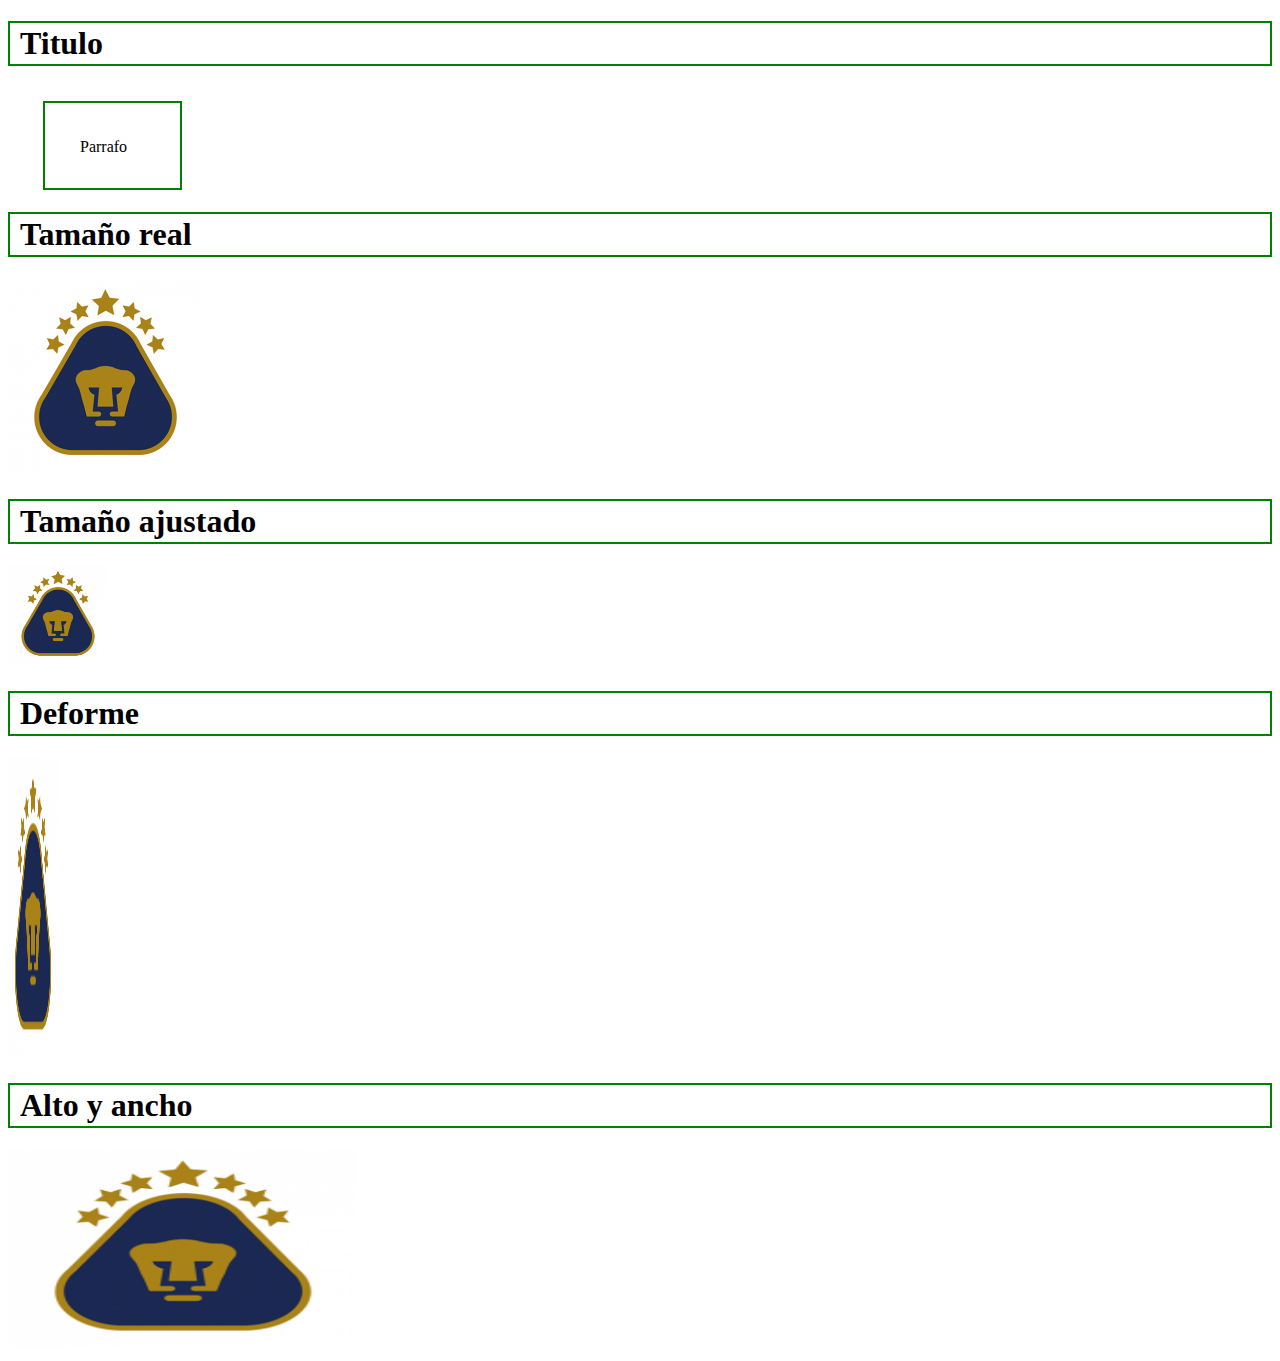
<file: Clase 29-08-2023/index.html>
<!DOCTYPE html>
<html lang="en">
<head>
    <meta charset="UTF-8">
    <meta name="viewport" content="width=device-width, initial-scale=1.0">
    <title>Document</title>
    <link rel="stylesheet" href="estilos.css">
</head>

<body>
    <h1>Titulo</h1>
    <p>Parrafo</p>
    <section>
        <h1>Tamaño real</h1>
        <img src="pumas.png" alt="imagen de los pumas">
    </section>
    <section>
        <h1>Tamaño ajustado</h1>
        <img src="pumas.png" alt="imagen de los pumas" class="ajustada">
    </section>
    <section>
        <h1>Deforme</h1>
        <img src="pumas.png" alt="imagen de los pumas" class="raro">
    </section>
    <section>
        <h1>Alto y ancho</h1>
        <img src="pumas.png" alt="imagen de los pumas" class="anchoalto">
    </section>
</body>
</html>
</file>
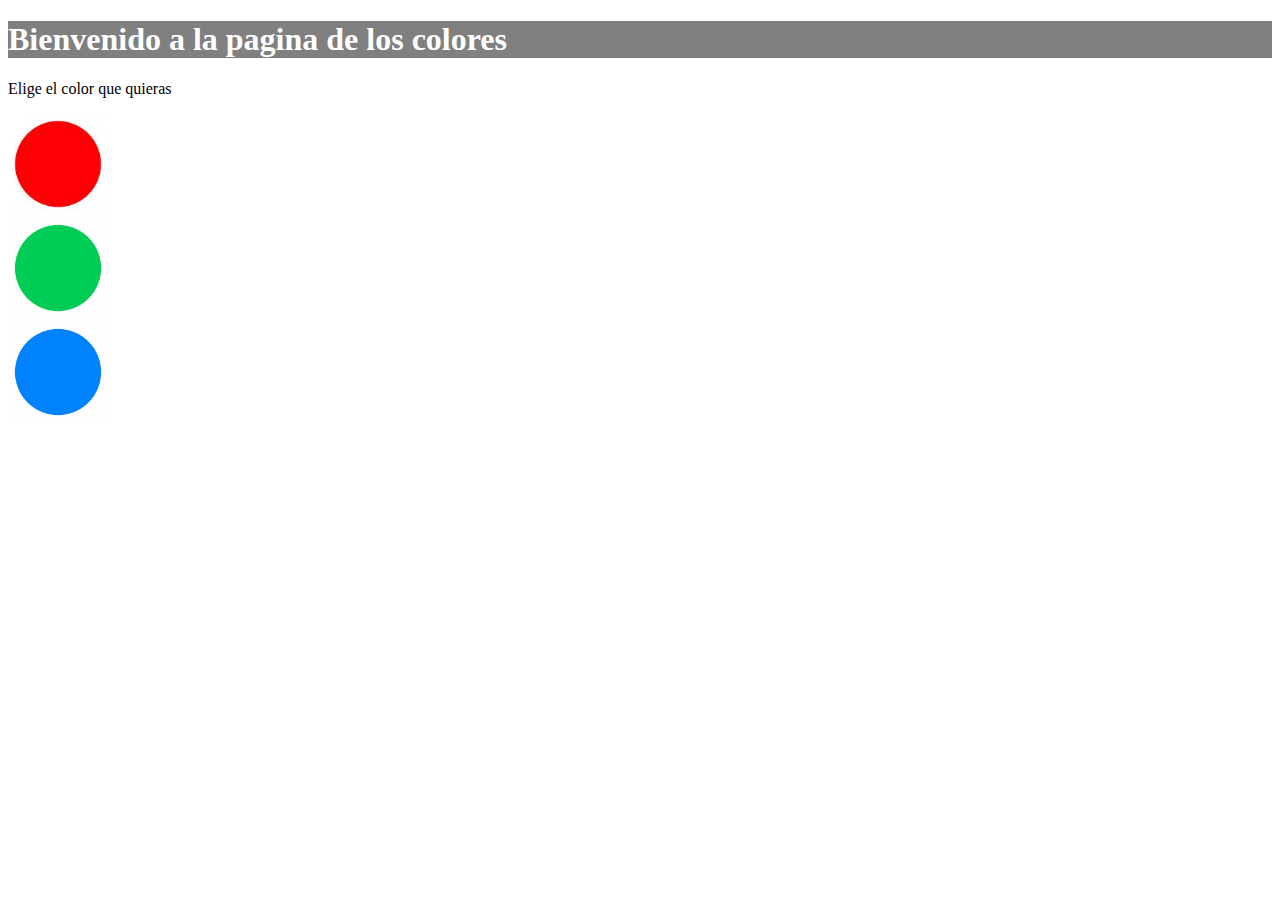
<file: Clase 29-08-2023/Pagina 1/index.html>
<!DOCTYPE html>
<html lang="en">
<head>
    <meta charset="UTF-8">
    <meta name="viewport" content="width=device-width, initial-scale=1.0">
    <title>Pagina Principal</title>
    <link rel="shortcut icon" href="rueda.jpeg" type="image/x-icon">
    <link rel="stylesheet" href="estilos.css">
</head>
<body>

    <h1 class="h1">Bienvenido a la pagina de los colores</h1>
    <p>Elige el color que quieras</p>
    <section>
        <a href="Rojo.html"><img src="rojo.jpeg" alt="" class="paginas"></a>
    </section>

    <section>
        <a href="Verde.html"><img src="verde.jpg" alt="" class="paginas"></a>
    </section>

    <section>
        <a href="Azul.html"><img src="azul.jpg" alt="" class="paginas"></a>
    </section>

</body>
</html>
</file>
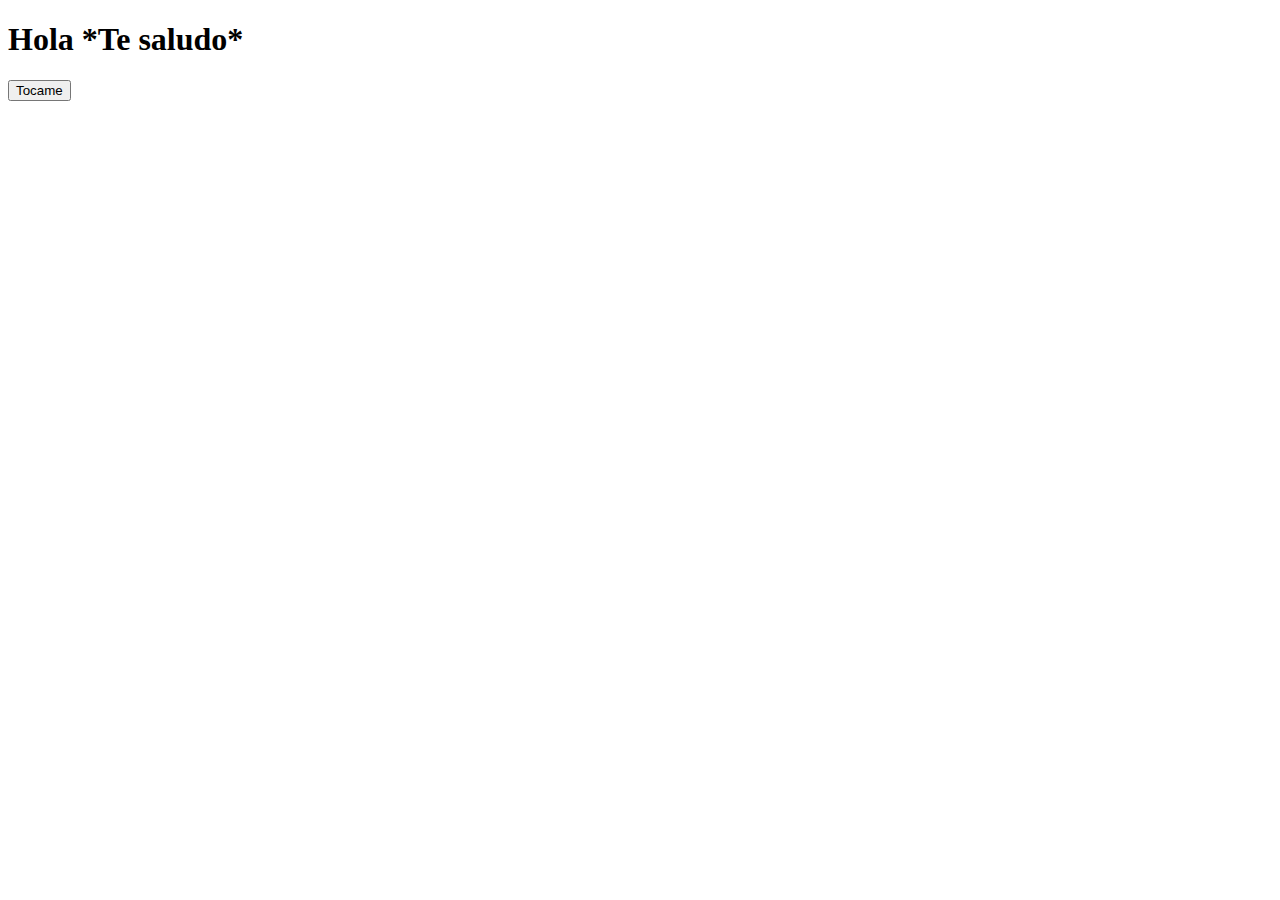
<file: clase05092023/index2.html>
<!DOCTYPE html>
<html lang="en">
<head>
    <meta charset="UTF-8">
    <meta http-equiv="X-UA-Compatible" content="IE=edge">
    <meta name="viewport" content="width=device-width, initial-scale=1.0">
    <title>Aparte</title>
</head>

<body>
    <h1>Hola *Te saludo*</h1>

    <button onclick="saludar()">Tocame</button>

    <script src="app.js"></script>
    
</body>
</html>
</file>
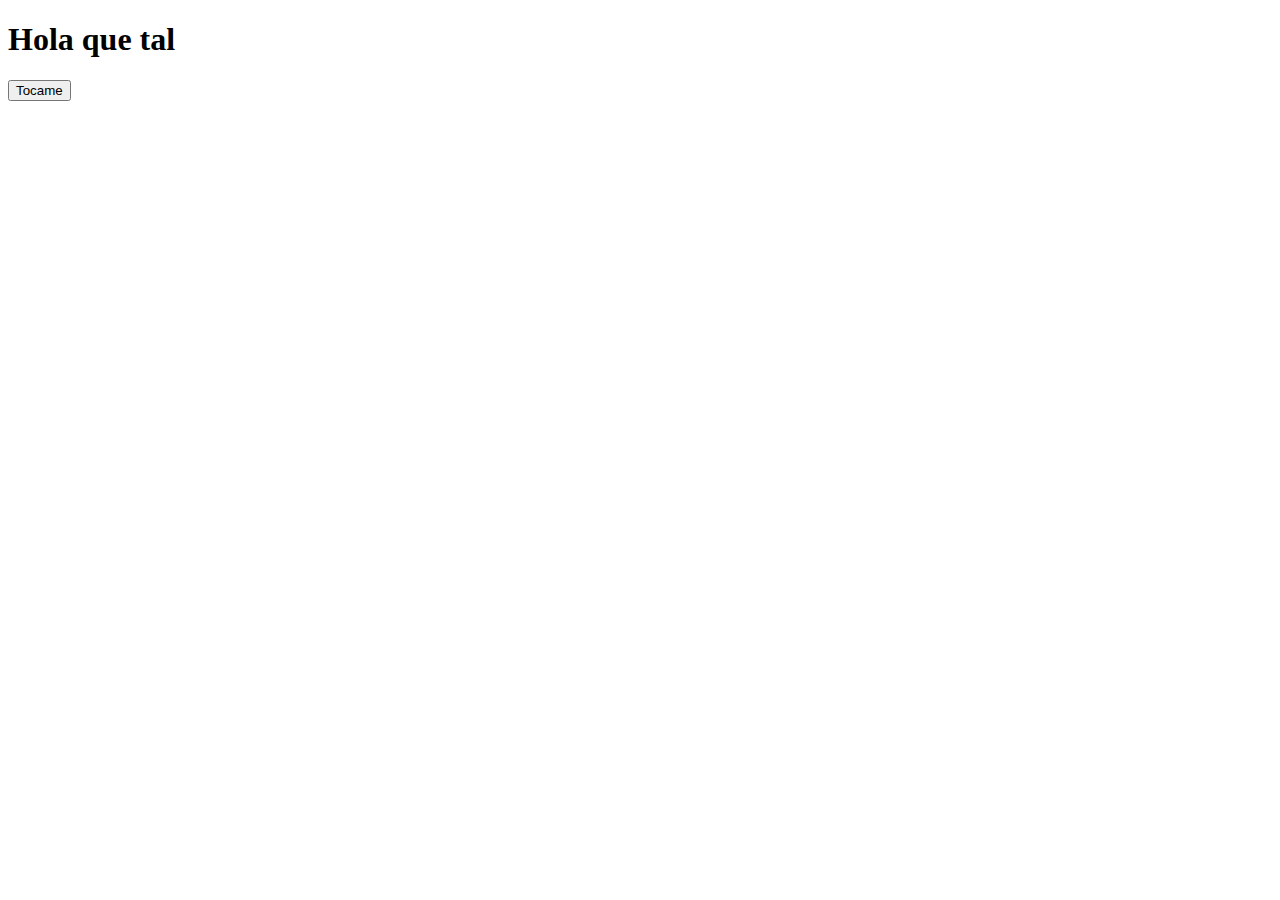
<file: clase05092023/index3.html>
<!DOCTYPE html>
<html lang="en">
<head>
    <meta charset="UTF-8">
    <meta http-equiv="X-UA-Compatible" content="IE=edge">
    <meta name="viewport" content="width=device-width, initial-scale=1.0">
    <title>Junto</title>
</head>

<body>
    <h1>Hola que tal</h1>

    <button onclick="Hola()">Tocame</button>

    <script>
        function Hola(){
            alert("*No hace nada*")
            

        }
    </script>

</body>
</html>
</file>
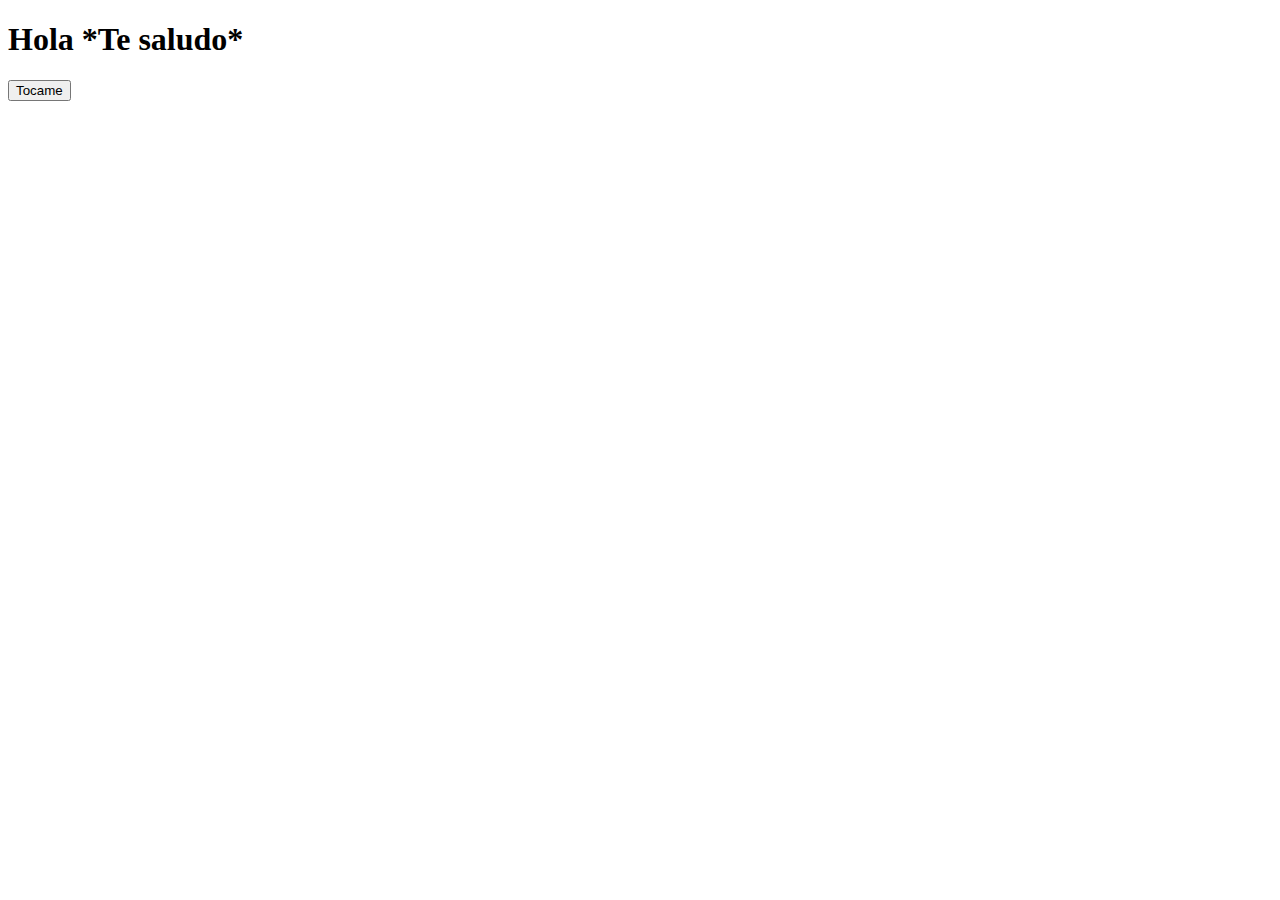
<file: clase05092023/index4.html>
<!DOCTYPE html>
<html lang="en">
<head>
    <meta charset="UTF-8">
    <meta http-equiv="X-UA-Compatible" content="IE=edge">
    <meta name="viewport" content="width=device-width, initial-scale=1.0">
    <title>Aparte</title>
</head>

<body>
    <h1>Hola *Te saludo*</h1>

    <button onclick="saludar()">Tocame</button>

    <script src="app2.js"></script>
</body>
</html>
</file>
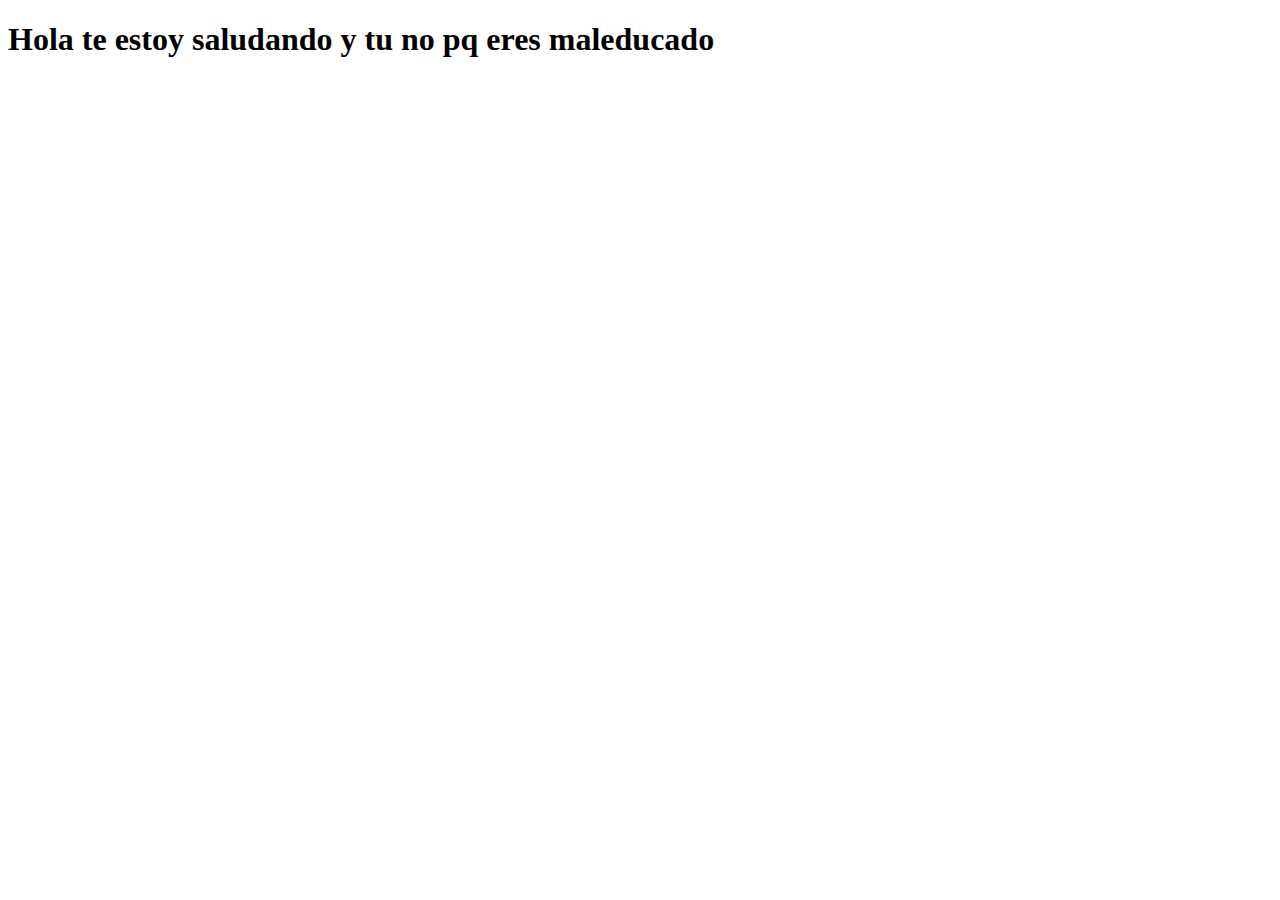
<file: clase05092023/index7.html>
<!DOCTYPE html>
<html lang="en">
<head>
    <meta charset="UTF-8">
    <meta http-equiv="X-UA-Compatible" content="IE=edge">
    <meta name="viewport" content="width=device-width, initial-scale=1.0">
    <title>Aparte</title>
</head>

<body>
    <h1>Hola te estoy saludando y tu no pq eres maleducado</h1>

    <script src="app5.js"></script>
</body>
</html>
</file>
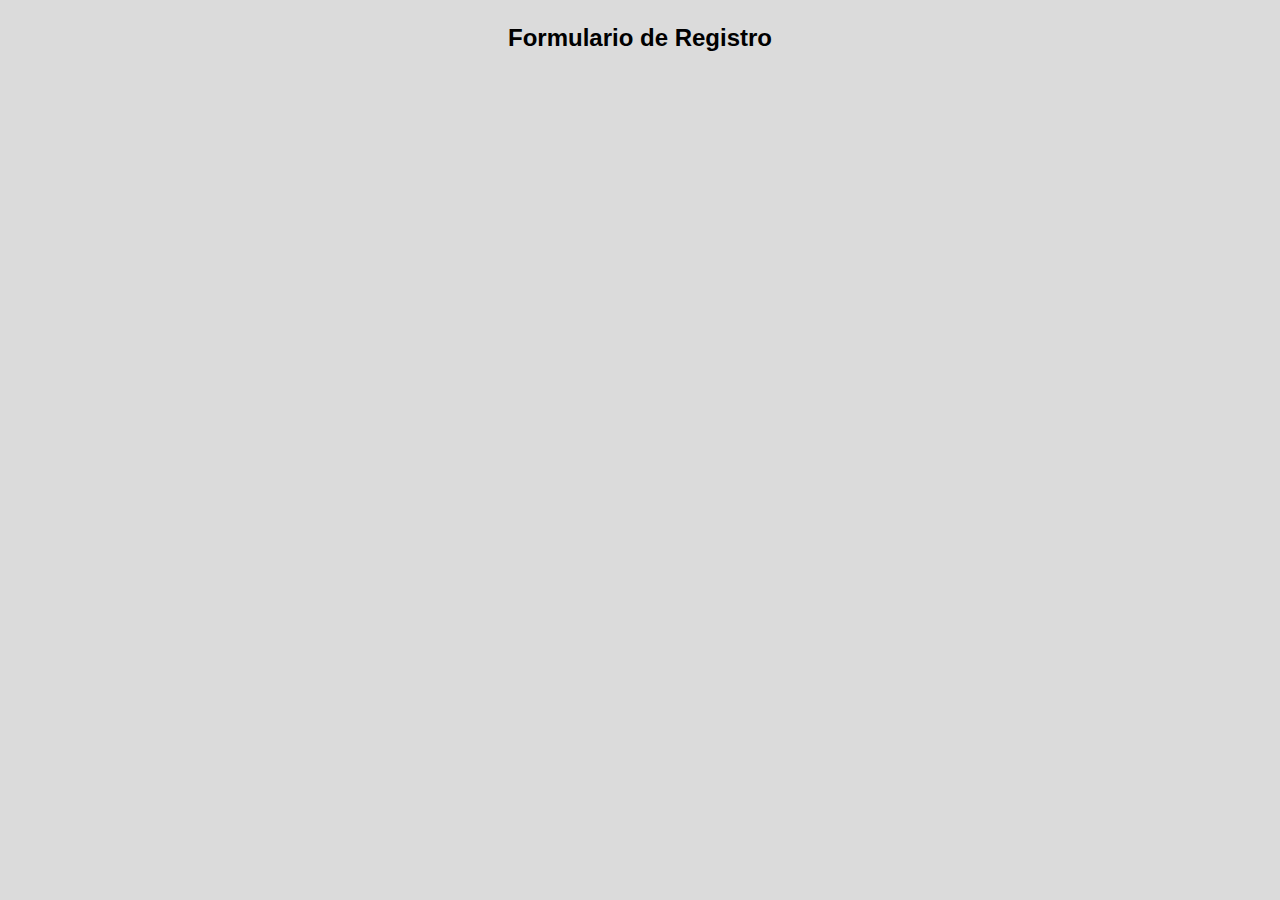
<file: tarea clase 03-10-2023/head.html>
<!--Head para Index.php-->
<!DOCTYPE html>
<html lang="es">
<head>
    <meta charset="UTF-8">
    <meta name="viewport" content="width=device-width, initial-scale=1.0">

    
        <title>Formulario de Registro</title>
        <link rel="stylesheet" href="style.css">    

    <style>
        body {
            font-family: sans-serif;
            display: flex;
            flex-direction: column;
            justify-content: center;
            align-items: center;
            background-color: rgb(219, 219, 219) ;
        }
    </style>
    
</head>

<body>   
        <h1>Formulario de Registro</h1>        
</body>
</html>
</file>
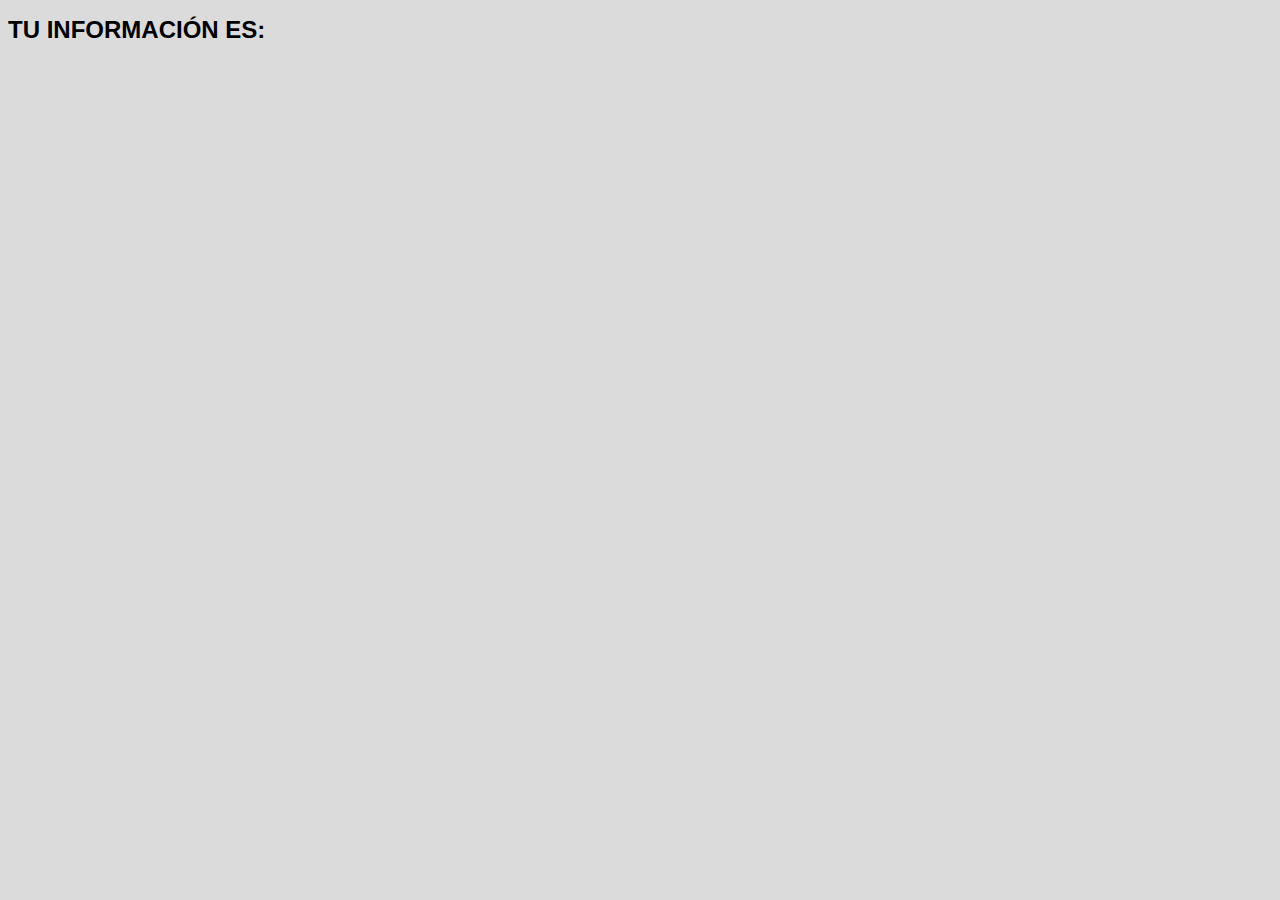
<file: tarea clase 03-10-2023/head2.html>
<!--Head para resultado.php-->
<!DOCTYPE html>
<html lang="es">

<head>
    <meta charset="UTF-8">
    <meta name="viewport" content="width=device-width, initial-scale=1.0">

    
        <title>Formulario de Registro</title>
        <link rel="stylesheet" href="style.css">

    <style>
        body {
            font-family: sans-serif;
            background-color: rgb(219, 219, 219) ;
            
            flex-direction: column;
            /*justify-content: center;
            display: flex;
            align-items: center;*/
        }

    </style>
    
</head>

<body>
    <div class="contenedor2">
        <h1>TU INFORMACIÓN ES:</h1>
    </div>
    
        
    

</body>

</html>
</file>
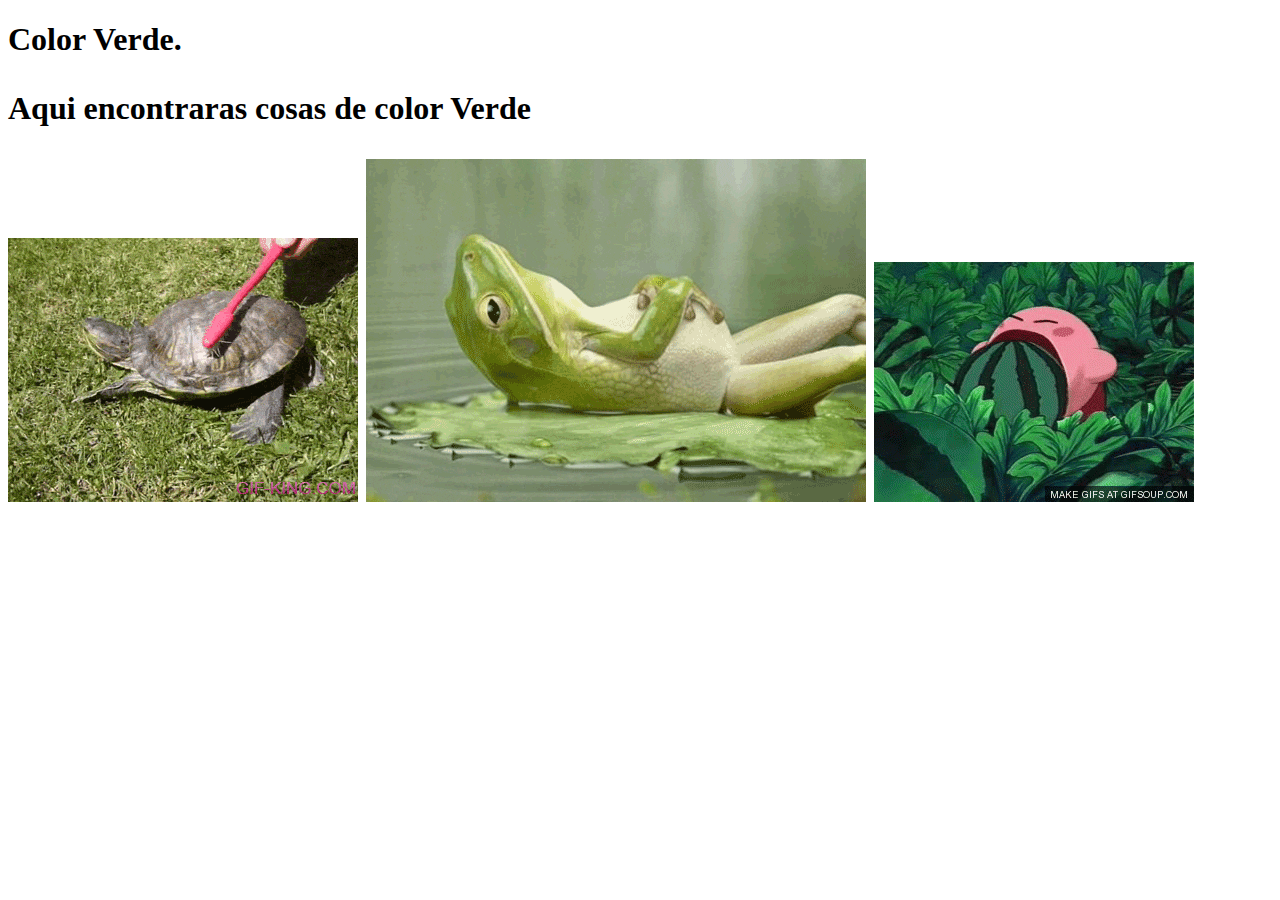
<file: Clase 29-08-2023/Pagina 1/Verde.html>
<!DOCTYPE html>
<html lang="en">
<head>
    <meta charset="UTF-8">
    <meta name="viewport" content="width=device-width, initial-scale=1.0">
    <link rel="shortcut icon" href="verde.jpg" type="image/x-icon">
    <title>Color Verde</title>
</head>

<body>

    <h1>Color Verde.</h>
    <p>Aqui encontraras cosas de color Verde</p>

    <section>
        <img src="tortuga.gif" alt="" class="gifs">
        <img src="rana.gif" alt="" class="gifs">
        <img src="sandia.gif" alt="" class="gifs">
    </section>

</body>
</html>
</file>
<file: Clase 29-08-2023/estilos.css>
h1{
    border: 2px solid green;
    padding-left: 10px;
    padding-top: 2px;
    padding-bottom: 2px;
}
p{
    border: 2px solid green;
    margin-left: 35px;
    margin-top: 35px;
    padding-top: 35px;
    padding-left: 35px;
    height: 50px;
    width: 100px;
}

.ajustada{
    width: 100px;
}

.raro{
    width: 50px;
    height: 300px;
}

.anchoalto{
    width: 350px;
    height: 200px;
}
</file>
<file: Clase 29-08-2023/Pagina 1/estilos.css>
.paginas{
  width: 100px;
  height: 100px;
}

.h1{
    background-color: grey;
    color: white;
    font-weight: bold;
    
}

.gifs{
    width: 500px;
    height: 500px;
    
}

.p{
    font-weight: bold;
    background-color: gray;
    color: white;
    
    
}
</file>
<file: tarea clase 03-10-2023/style.css>
p {
    font-size: 16px; 
    line-height: 1.5; 
    margin-bottom: 20px; 
  }
  

h1 {  
    font-size: 24px;
    font-weight: bold;
    margin-bottom: 20px;
  }

a {
    text-decoration: none;
    color: #9900ff;
    transition: color 0.3s ease;
    background-color: #9502df;
    color: #fff;
    padding: 10px 20px;
    border: none;
    border-radius: 5px;
    cursor: pointer;
    transition: background-color 0.3s ease;
  }
  

  a:hover {
    background-color: #490259;

  }
  
label {
    display: block; 
    margin-bottom: 10px; 
    font-weight: bold; 
  }
  

input[type="text"],
input[type="number"],
input[type="email"],
input[type="password"] {
    width: 100%; 
    max-width: 300px; 
    padding: 10px; 
    margin-bottom: 20px; 
    border: 2px solid #8a8a8a; 
    border-radius: 10px; 
  }
  

input[type="submit"] {
    background-color: #9502df; 
    color: #fff; 
    padding: 10px 20px; 
    border: none; 
    border-radius: 5px; 
    cursor: pointer; 
    transition: background-color 0.3s ease; 
  }
  

input[type="submit"]:hover {
    background-color: #5f0175;
  }
</file>
